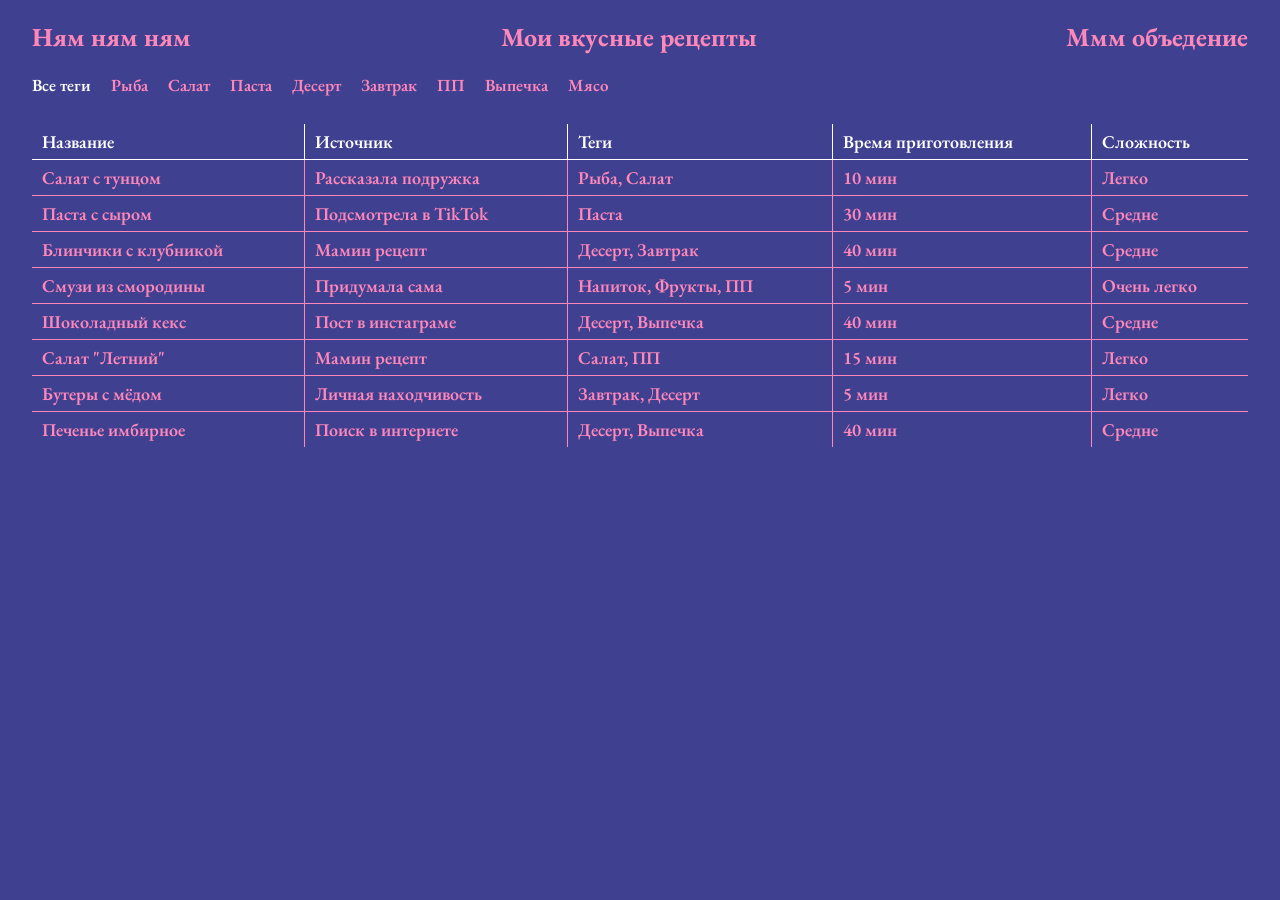
<file: index.html>
<!doctype html>
<html lang="en">
  <head>
    <meta charset="UTF-8" />
    <link rel="stylesheet" href="stylesheets/recipes.css" />
    <meta name="viewport" content="width=device-width, initial-scale=1.0" />
    <title>Document</title>
  </head>
  <body>
    <header>
      <h1>Ням ням ням</h1>
      <h1>Мои вкусные рецепты</h1>
      <h1>Ммм объедение</h1>
    </header>

    <div class="tags">
      <button>Все теги</button>
      <button>Рыба</button>
      <button>Салат</button>
      <button>Паста</button>
      <button>Десерт</button>
      <button>Завтрак</button>
      <button>ПП</button>
      <button>Выпечка</button>
      <button>Мясо</button>
    </div>

    <table>
      <thead>
        <tr>
          <th>Название</th>
          <th>Источник</th>
          <th>Теги</th>
          <th>Время приготовления</th>
          <th>Сложность</th>
        </tr>
      </thead>
      <tbody>
        <tr>
          <td>Салат с тунцом</td>
          <td>Рассказала подружка</td>
          <td>
            <span>Рыба</span>
            <span>Салат</span>
          </td>
          <td>10 мин</td>
          <td>Легко</td>
        </tr>
        <tr>
          <td>Паста с сыром</td>
          <td>Подсмотрела в TikTok</td>
          <td>
            <span>Паста</span>
          </td>
          <td>30 мин</td>
          <td>Средне</td>
        </tr>
        <tr>
          <td>Блинчики с клубникой</td>
          <td>Мамин рецепт</td>
          <td>
            <span>Десерт</span>
            <span>Завтрак</span>
          </td>
          <td>40 мин</td>
          <td>Средне</td>
        </tr>

        <tr>
          <td>Смузи из смородины</td>
          <td>Придумала сама</td>
          <td>
            <span>Напиток</span>
            <span>Фрукты</span>
            <span>ПП</span>
          </td>
          <td>5 мин</td>
          <td>Очень легко</td>
        </tr>

        <tr>
          <td>Шоколадный кекс</td>
          <td>Пост в инстаграме</td>
          <td>
            <span>Десерт</span>
            <span>Выпечка</span>
          </td>
          <td>40 мин</td>
          <td>Средне</td>
        </tr>

        <tr>
          <td>Салат "Летний"</td>
          <td>Мамин рецепт</td>
          <td>
            <span>Салат</span>
            <span>ПП</span>
          </td>
          <td>15 мин</td>
          <td>Легко</td>
        </tr>

        <tr>
          <td>Бутеры с мёдом</td>
          <td>Личная находчивость</td>
          <td>
            <span>Завтрак</span>
            <span>Десерт</span>
          </td>
          <td>5 мин</td>
          <td>Легко</td>
        </tr>

        <tr>
          <td>Печенье имбирное</td>
          <td>Поиск в интернете</td>
          <td>
            <span>Десерт</span>
            <span>Выпечка</span>
          </td>
          <td>40 мин</td>
          <td>Средне</td>
        </tr>
      </tbody>
    </table>
  </body>
  <script src="recipes.js"></script>
</html>

<!-- #### Примеры сайтов с таблицами

https://www.joostgrootens.nl/archive

https://grafton9.net/webarchive/

В гитхабе список файлов репозитория свёрстан как таблица:

https://github.com/tanyaponomaryova/4-module-1st-day

https://www.replacementdocs.com/download.php — старый монстро сайт, где всё почему-то свёрстано с помощью таблиц

https://www.theaoc.co.uk/directory/ — постоянно меняются цвета

https://projects.kwon.nyc/internet-is-fun/

-->
</file>
<file: stylesheets/recipes.css>
@import url("https://fonts.googleapis.com/css2?family=EB+Garamond:ital,wght@0,400..800;1,400..800&family=Inter:ital,opsz,wght@0,14..32,100..900;1,14..32,100..900&family=Montserrat:ital,wght@0,100..900;1,100..900&family=PT+Serif:ital,wght@0,400;0,700;1,400;1,700&display=swap");

:root {
  --bg-color: rgb(64, 64, 144);
  --data-color: rgb(255, 136, 186);
  --table-header-color: white;
}

* {
  font-family: "EB Garamond";
  padding: 0;
  margin: 0;
  box-sizing: border-box;
}

body {
  width: 100vw;
  position: relative;
  background-color: var(--bg-color);
  color: var(--data-color);

  overflow-x: hidden;

  padding-bottom: 32px;
}

::selection {
  background-color: var(--table-header-color);
}

body::after {
  content: "";
  /* background-image: url(img/maket.png); */
  z-index: 100;
  width: 100vw;
  height: 100vh;
  position: absolute;
  top: 0;
  left: 0;
  background-size: cover;
  opacity: 0.5;
  pointer-events: none;
}

h1 {
  font-size: 26px;
  font-weight: 700;
}

header {
  display: flex;
  width: 100%;
  justify-content: space-between;
  padding: 20px 32px;
}

.tags {
  display: flex;
  gap: 20px;
  margin: 0px 32px;
}

.tags button {
  background: none;
  border: none;
  color: var(--data-color);
  font-weight: 600;
  font-size: 17px;
}

.tags > :first-child {
  color: var(--table-header-color);
}

table {
  width: calc(100vw - 32px * 2);

  margin-top: 28px;
  margin-left: 32px;
  text-align: left;
  border-collapse: collapse;
}

th {
  color: var(--table-header-color);
}

th,
td {
  font-weight: 600;
  font-size: 18px;

  padding: 6px 10px;

  border: 1px solid var(--data-color);
}

td {
  border-bottom: none;
}

tr > :first-child {
  border-left: none;
}

tr > :last-child {
  border-right: none;
}

thead > :first-child > * {
  border-top: none;
  border-color: var(--table-header-color);
}

/* tbody > :last-child > * {
  border-bottom: none;
} */

/* запятые */
tr > :nth-child(3) > :not(:last-child)::after {
  content: ",";
}
</file>
